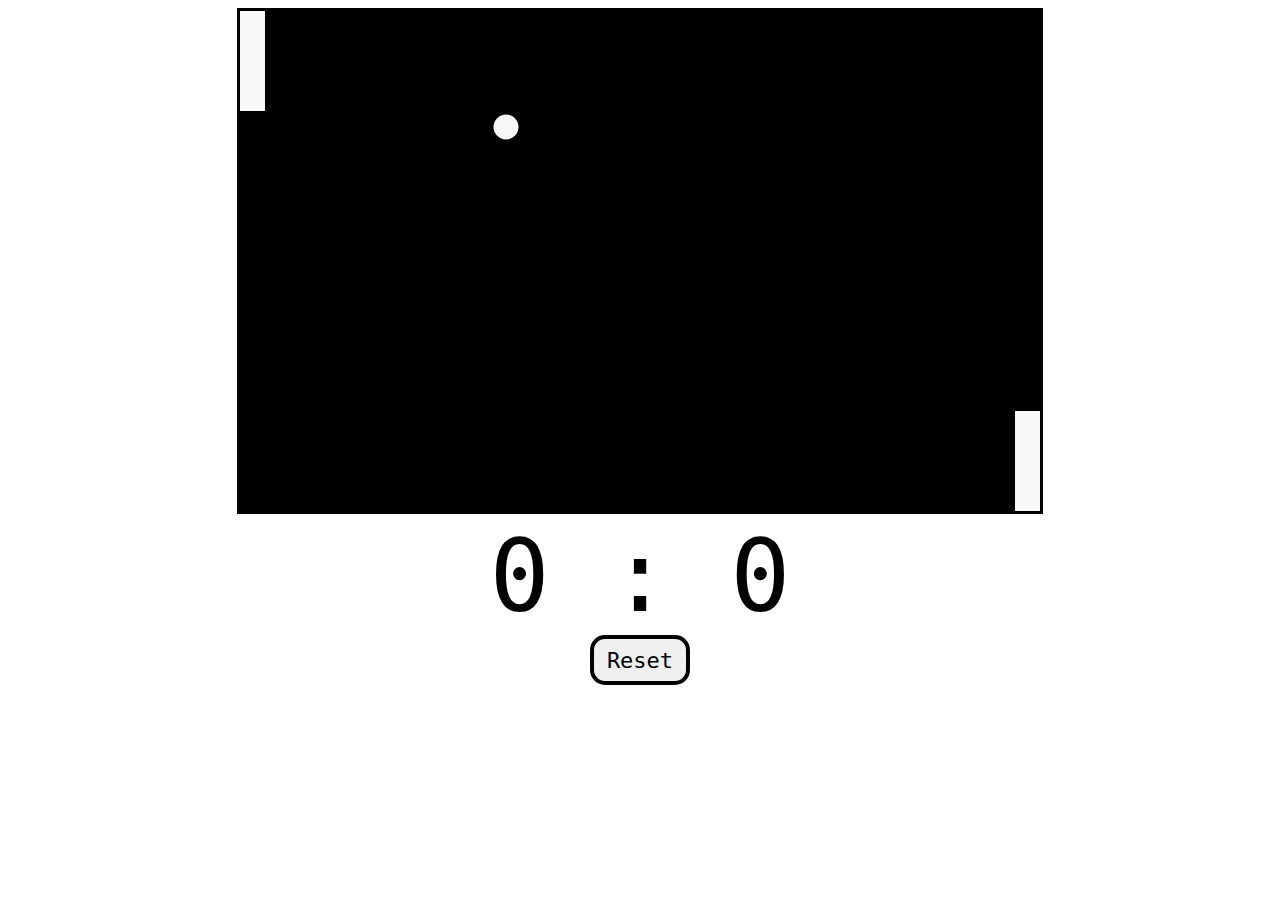
<file: index.html>
<!DOCTYPE html>
<html lang="en">
<head>
	<meta charset="UTF-8">
	<meta name="viewport" content="width=device-width, initial-scale=1.0">
	<title>Document</title>
	<link rel="stylesheet" href="style1.css">
</head>
<body>
	<div id="pong">
		<canvas id="board" width="800" height="500"></canvas>
		<div id="score">0 : 0</div>
		<button id="reset">Reset</button>
	</div>
	<script src="index.js"></script>
</body>
</html>
</file>
<file: style1.css>
#pong{
	text-align: center;
}

#board{
	border: 3px solid;
}

#score{
	font-family: "consolas", monospace;
	font-size: 100px;
}
#reset{
	font-family: "consolas", monospace;
	font-size: 22px;
	width: 100px;
	height: 50px;
	border: 4px solid;
	border-radius: 15px;
	cursor: pointer;
}
</file>
